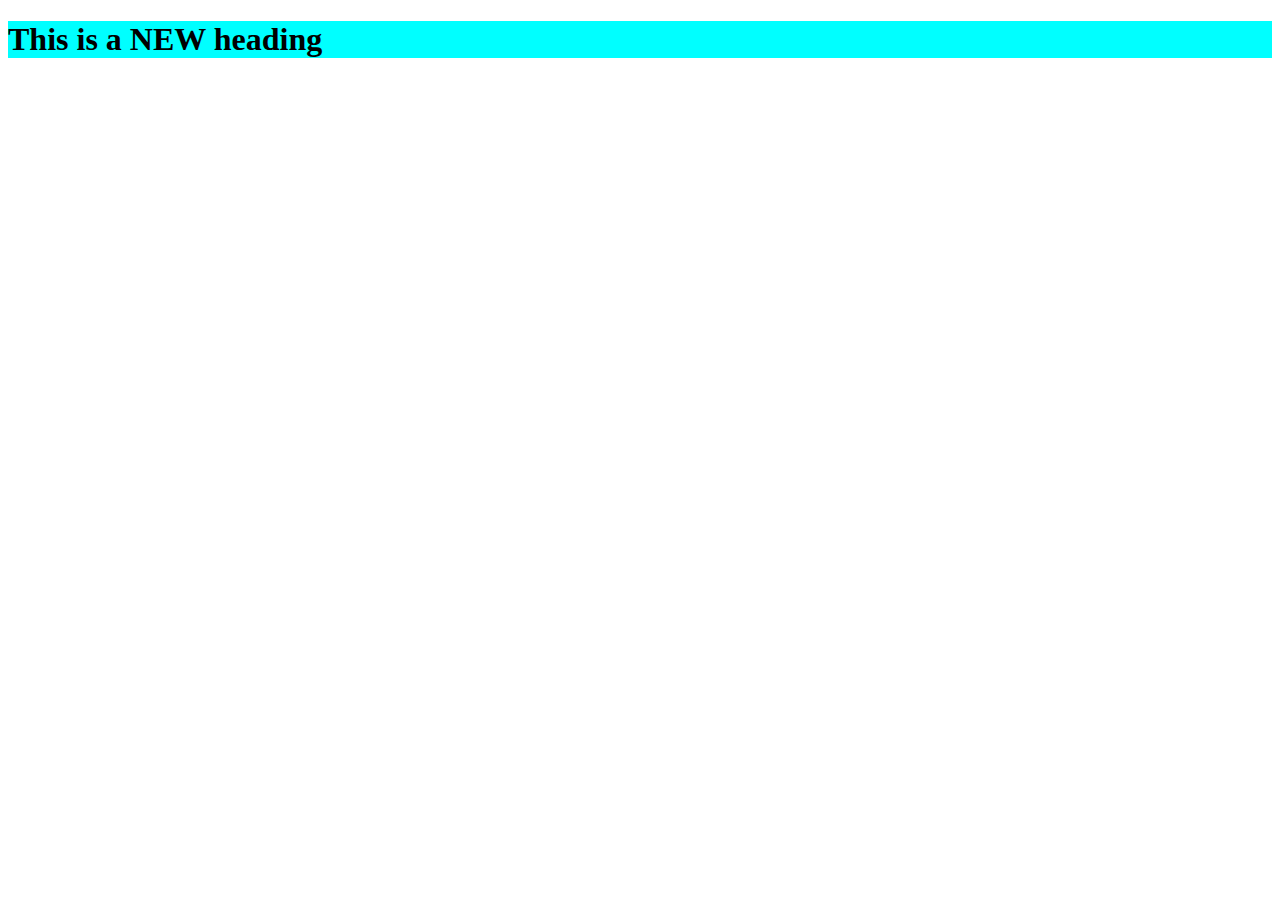
<file: dom-manip-demo/index.html>
<!DOCTYPE html>
<html lang="en">
<head>
    <meta charset="UTF-8">
    <meta name="viewport" content="width=device-width, initial-scale=1.0">
    <title>DOM Manipulation Demo</title>
    <style>
        body{
            font-size: Arial, Helvetica, sans-serif;
        }
        h1{
            background-color: aqua;
        }
    </style>
</head>
<body>
    <h1 id="heading">This is a heading</h1>

    
</body>
<script>
    console.log("The JavaScript ran");
    let heading = document.getElementById("heading");
    heading.textContent = "This is a NEW heading";
</script>
</html>
</file>
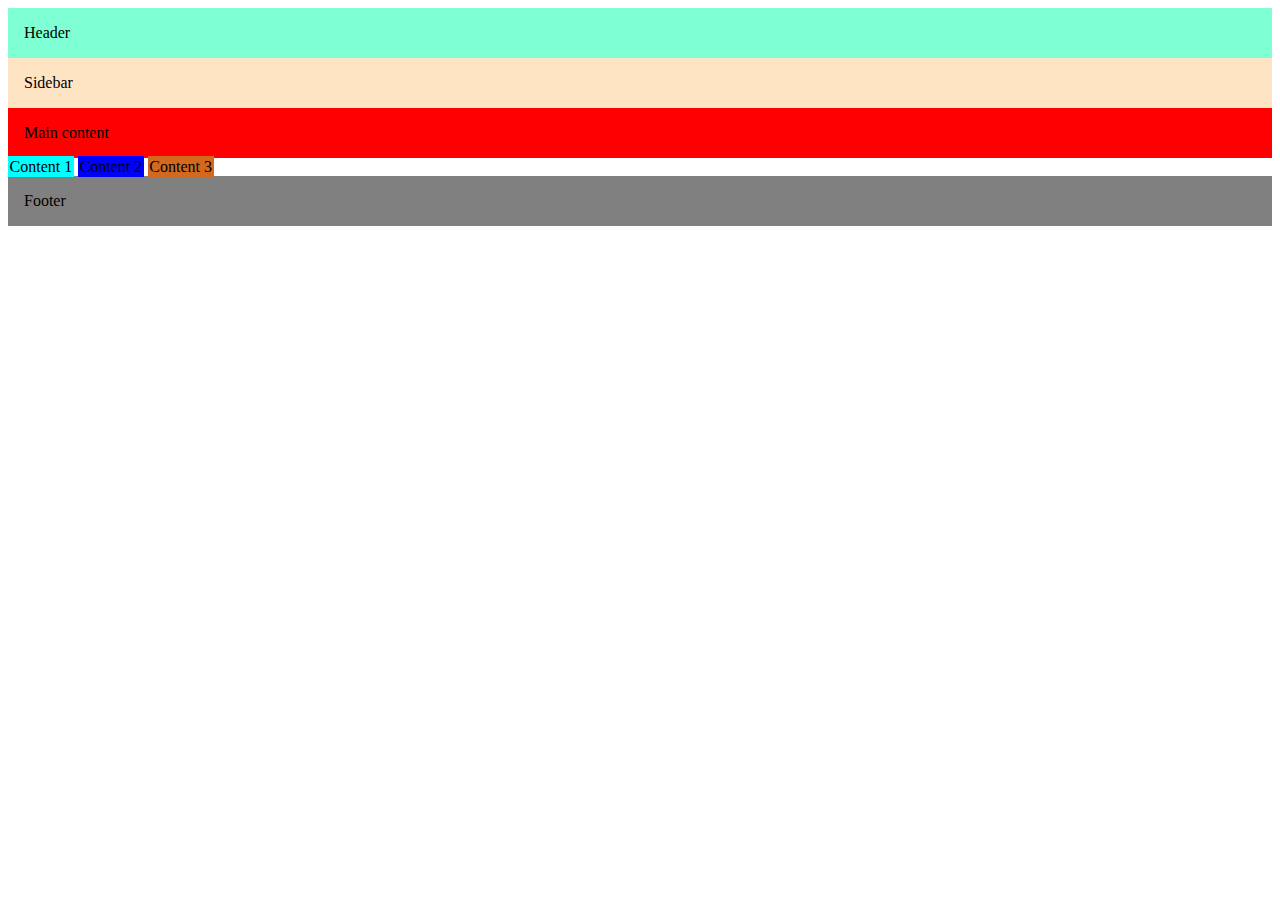
<file: pratice.html>
<!DOCTYPE html>
<html lang="en">
<head>
    <meta charset="UTF-8">
    <meta name="viewport" content="width=device-width, initial-scale=1.0">
    <title>Exercise</title>
    <link rel="stylesheet" href="practice.css">
</head>
<body>
    <div class="practice-container">
        <header>Header</header>
        <nav>Sidebar</nav>
        <main>Main content</main>
        <aside1>Content 1</aside1>
        <aside2>Content 2</aside2>
        <aside3>Content 3</aside3>
        <footer>Footer</footer>
    </div>
    
</body>
</html>
</file>
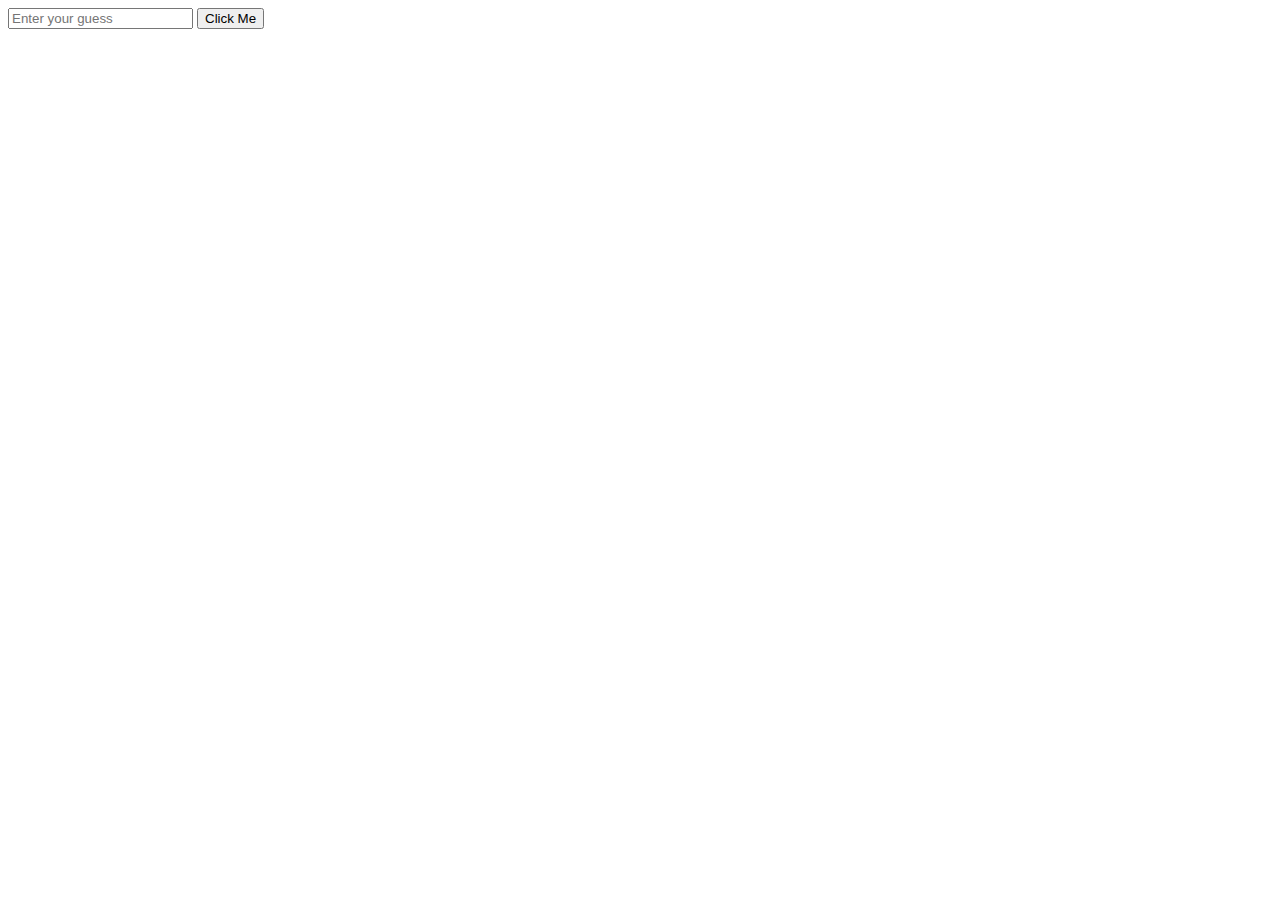
<file: wordleProject.html>
<!DOCTYPE html>
<html lang="en">
<head>
    <meta charset="UTF-8">
    <meta name="viewport" content="width=device-width, initial-scale=1.0">
    <title>Document</title>
    <link rel=""stylesheet href="wordleProject.css">
</head>
<body>
    <div class="worldBoard">
        <div class="wordle-row">
            <div class="RowLetter" id=" row1.childern"></div>
            <div class="RowLetter"></div>
            <div class="RowLetter"></div>
            <div class="RowLetter"></div>
            <div class="RowLetter"></div>
         </div>
        <div class="Row">
            <div class="RowLetter"></div>
            <div class="RowLetter"></div>
            <div class="RowLetter"></div>
            <div class="RowLetter"></div>
            <div class="RowLetter"></div>
         </div>
        <div class="Row">
            <div class="RowLetter"></div>
            <div class="RowLetter"></div>
            <div class="RowLetter"></div>
            <div class="RowLetter"></div>
            <div class="RowLetter"></div>
        </div>
        <div class="Row">
            <div class="RowLetter"></div>
            <div class="RowLetter"></div>
            <div class="RowLetter"></div>
            <div class="RowLetter"></div>
            <div class="RowLetter"></div>
         </div>
        <div class="Row">
            <div class="RowLetter"></div>
            <div class="RowLetter"></div>
            <div class="RowLetter"></div>
            <div class="RowLetter"></div>
            <div class="RowLetter"></div>
         </div>
        <div class="Row">
            <div class="RowLetter"></div>
            <div class="RowLetter"></div>
            <div class="RowLetter"></div>
            <div class="RowLetter"></div>
            <div class="RowLetter"></div>
         </div>       
    </div>
    <div>
        <input type="text" id=" userGuess" placeholder="Enter your guess">
        <button onClick="">Click Me</button>

    </div>
    
</body>
</html>
</file>
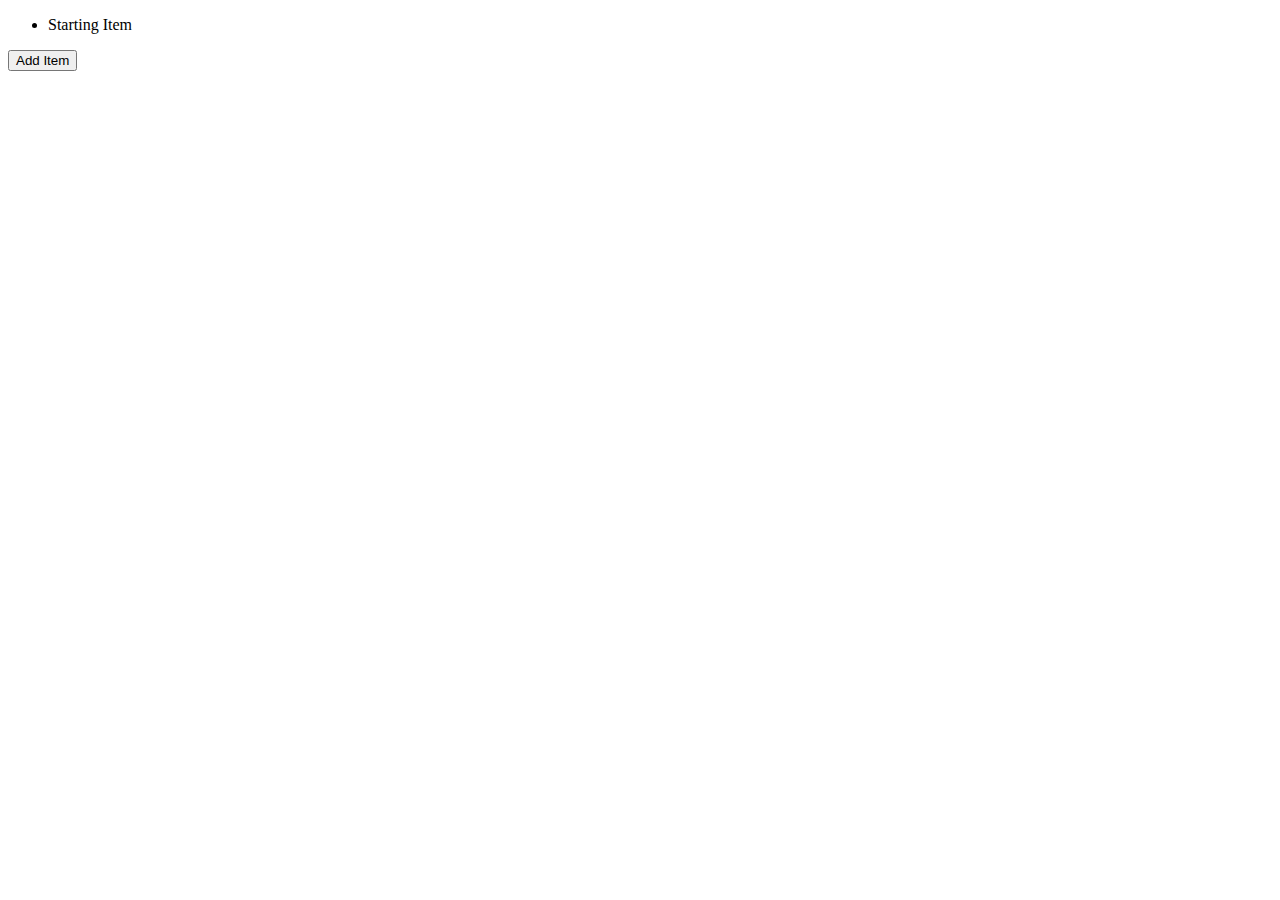
<file: dom-manip-demo/ex1.html>
<!DOCTYPE html>
<html lang="en">
<head>
    <meta charset="UTF-8">
    <meta name="viewport" content="width=device-width, initial-scale=1.0">
    <title>Dom Manipulation Demo Ex.1</title>
    <style>

    </style>
</head>
<body>
    

<!-- create an html page with a button labeled "Add Item".
Every time the button is clicked, add a new li item to a ul list below it.
The items could be anything, e.g., "item 1, Item 2", etc-->

<ul id="list">
    <li>Starting Item</li>
</ul>
<button onclick="addItem()">Add Item</button>

</body>
<script>
    let clickCount = 0;
    function addItem() {
        //increment the click count
        //clickCount = clickCount + 1;
        clickCount++;
        //create a new <li> element
        let listItem = document.createElement("li");
        listItem.innerText = "EagleCorps " + clickCount;
        //create a variable to store the <ul> element
        let list = document.getElementById("list");
        //append the li that we made to the ul
        list.appendChild(listItem);    
    }

</script>
</html>
</file>
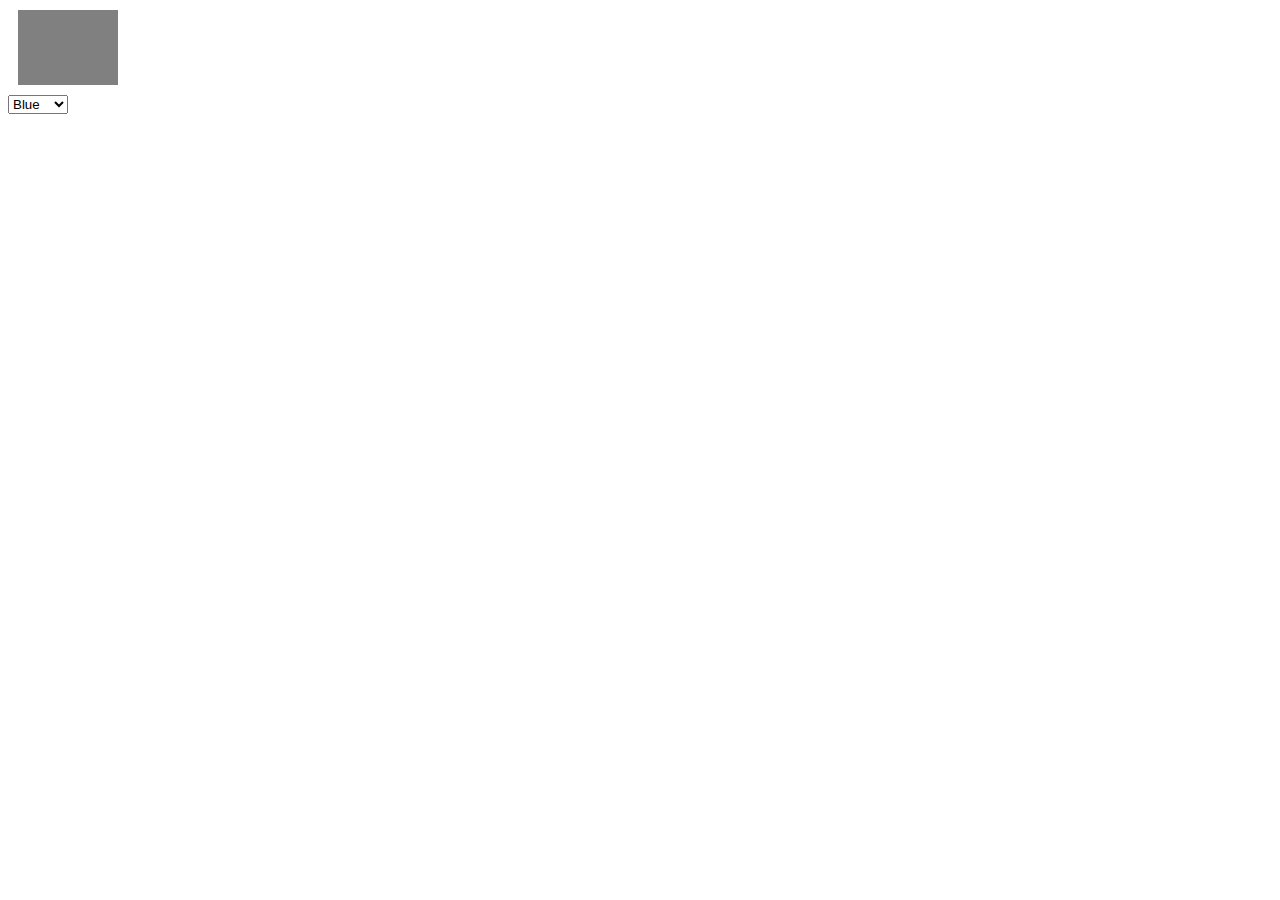
<file: dom-manip-demo/ex3.html>
<!DOCTYPE html>
<html lang="en">
<head>
    <meta charset="UTF-8">
    <meta name="viewport" content="width=device-width, initial-scale=1.0">
    <title>Dom Manipulation Demo Ex. 3</title>
    <style>
        .shape {
            width: 100px;
            height: 75px;
            background-color: gray;
            margin: 10px;
        }
    </style>
</head>
<body>
    <!--Create an HTML page with serveral rectangles using divs and CSS.
    Add a dropdown menu where the user select a color.
When a shape is clicked, change its color to the selected color from the dropdown.
-->
<div class="shape" onClick="changeColor()"></div> 
<!--<div class="shape" onClick="changeColor()"></div> 
<div class="shape" onClick="changeColor()"></div> -->

<select id="colorPicker">
    <option value="Blue">Blue</option>
    <option value="Green">Green</option>
    <option value="Red">Red</option>
</select>

    
</body>

<script>
    function changeColor(){
        //keep track of the currently selected color
        let selectedColor = document.getElementById("colorPicker").value;
        //update the shape class to have the new background color
        document.querySelector(".shape").style.backgroundColor = selectedColor;
    }
</script>
</html>
</file>
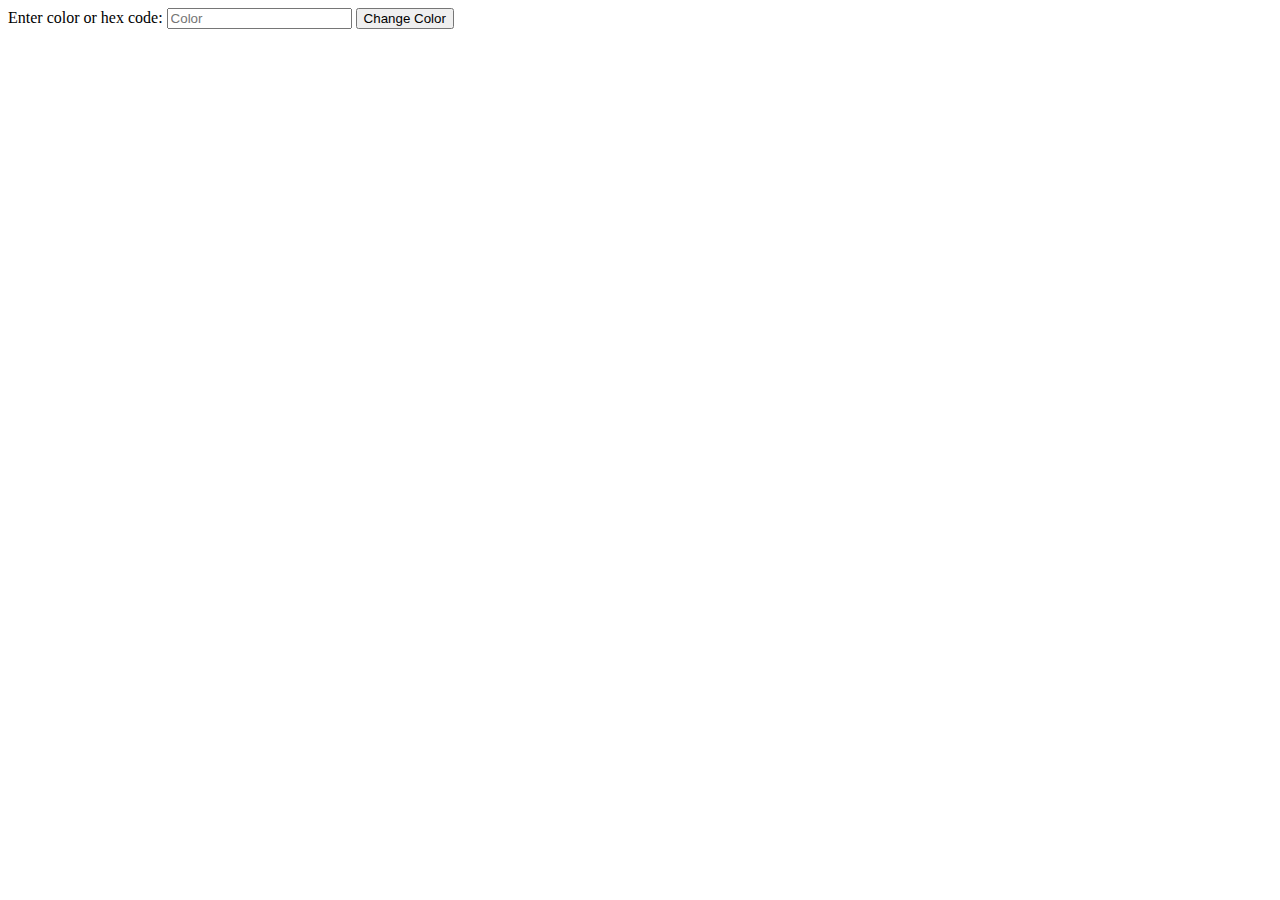
<file: dom-manip-demo/ex4.html>
<!--
Exercise 4: Basic Event Handling
Objective: Learn how to handle user events.

Create an HTML page with an input box and a button.
The user should type a color name or hex code into the box.
When the button is clicked, change the background color of the page to the specified color.

-->
<!DOCTYPE html>
<html lang="en">
<head>
  <meta charset="UTF-8">
  <meta name="viewport" content="width=device-width, initial-scale=1.0">
  <title>Color</title>
</head>
<body>
  <label for="colorInput"> Enter color or hex code:</label>
  <input type="text" id="colorInput" placeholder="Color">
  <button id="changeColor">Change Color</button>
  
  <script>
    function changeBackgroundColor(){
        const colorInput = document.getElementById("colorInput").value;

        document.body.style.backgroundColor = colorInput;
    }
        const changeColor = document.getElementById('changeColor');
        changeColor.addEventListener('click', changeBackgroundColor);
    
</script>
</body>

</html>
</file>
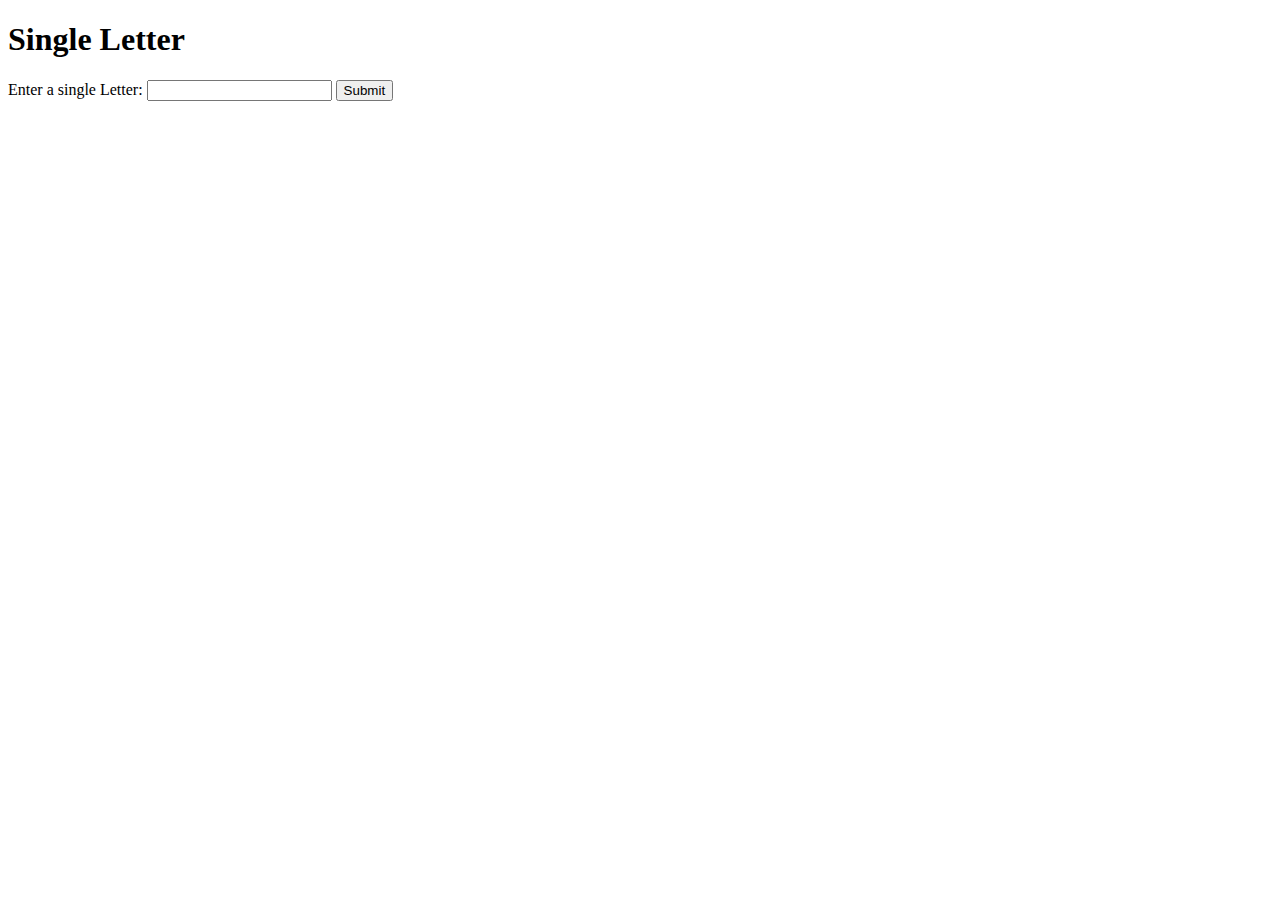
<file: dom-manip-demo/ex5.html>
<!-- 
Exercise 5: Basic Form Validation             
Objective: Understand form validation and feedback.

Create an HTML page with an input box where users can type a letter and a button labeled "Submit".
When the button is clicked, validate that the input is a single alphabetical character.
If valid, display a success message. If not, show an error.
-->

<!DOCTYPE html>
<html lang="en">
<head>
  <meta charset="UTF-8">
  <meta name="viewport" content="width=device-width, initial-scale=1.0">
  <title>Single Letter</title>
</head>
<body>
    <h1>Single Letter</h1>
  <label for="characterInput">Enter a single Letter:</label>
  <input type="text" id="characterInput">
  <button id="submitButton">Submit</button>
  <p id="validationMessage"></p>

  <script>
    
    function validateInput() {
      
      const inputElement = document.getElementById('characterInput');
      const inputValue = inputElement.value.trim().toUpperCase();

      
      if (/^[A-Z]$/.test(inputValue)) {
        
        document.getElementById('validationMessage').textContent = "Success!";
      } else {

        document.getElementById('validationMessage').textContent = "Error!";
      }
    }

    
    const submitButton = document.getElementById('submitButton');
    submitButton.addEventListener('click', validateInput);
  </script>
</body>
</html>
</file>
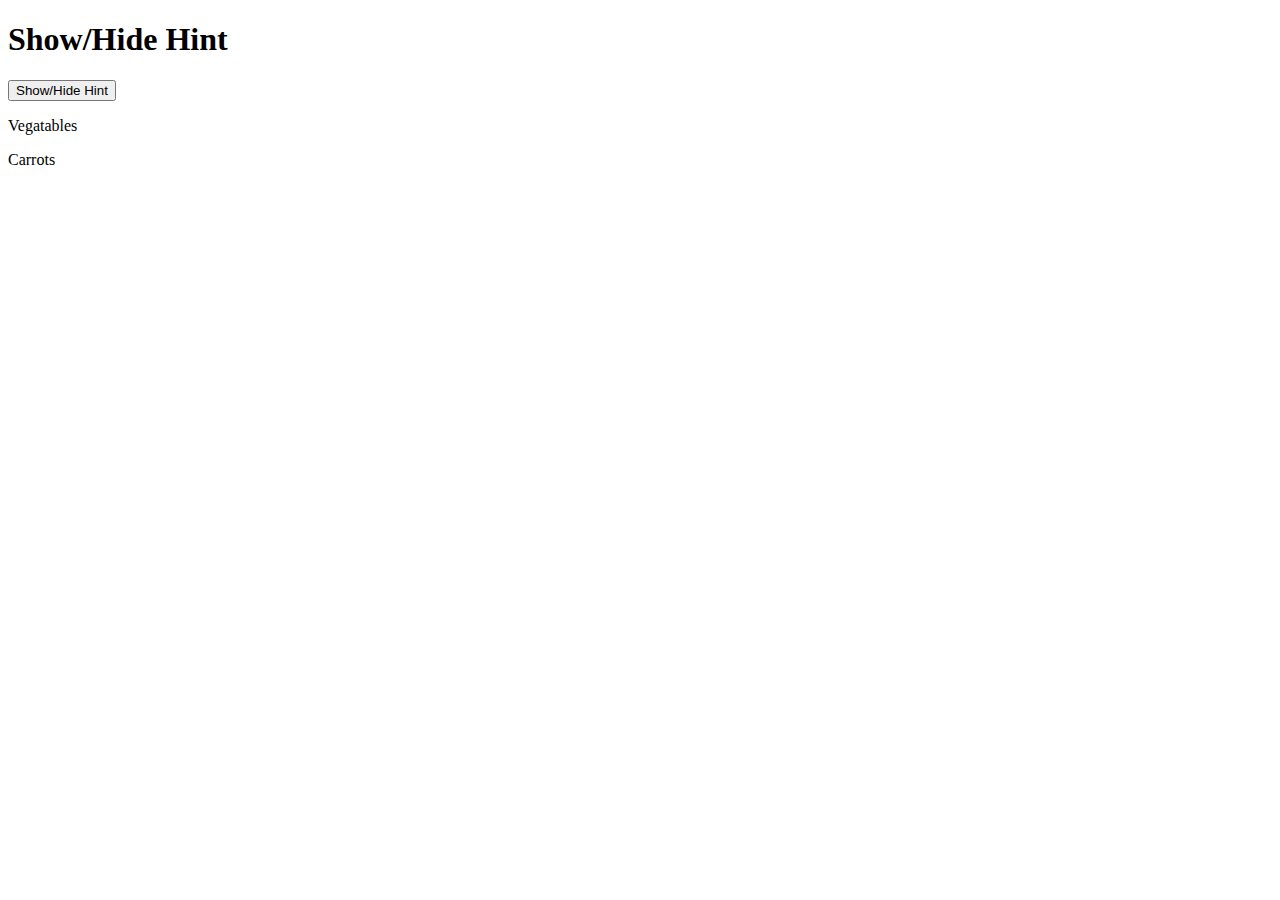
<file: dom-manip-demo/ex7.html>
<!--
Exercise 7: Displaying Elements Conditionally
Objective: Understand conditional rendering of elements.

Create an HTML page with a "Show/Hide Hint" button.
Initially, an image or some text should be hidden.
When the button is clicked, show the image/text if it's 
hidden and vice versa.
-->

<!DOCTYPE html>
<html lang="en">
<head>
  <meta charset="UTF-8">
  <meta name="viewport" content="width=device-width, initial-scale=1.0">
  <title>Showing</title>
</head>
<body>
    <h1>Show/Hide Hint</h1>
    <button id="toggleButton">Show/Hide Hint</button>
    <div id="hint" style="display: Vegatables;">
      <p>Vegatables</p>
      <text>Carrots</text>
    </div>
  
    <script>
      function toggleHint() {
        const hintElement = document.getElementById('hint');
  
        if (hintElement.style.display === 'none') {
          hintElement.style.display = 'block';
          imageElement.style.display = 'block';
        } else {
          hintElement.style.display = 'none';
          imageElement.style.display = 'none';
        }
      }
  
      const toggleButton = document.getElementById('toggleButton');
      toggleButton.addEventListener('click', toggleHint);
    </script>
  
  
</body>
</html>
</file>
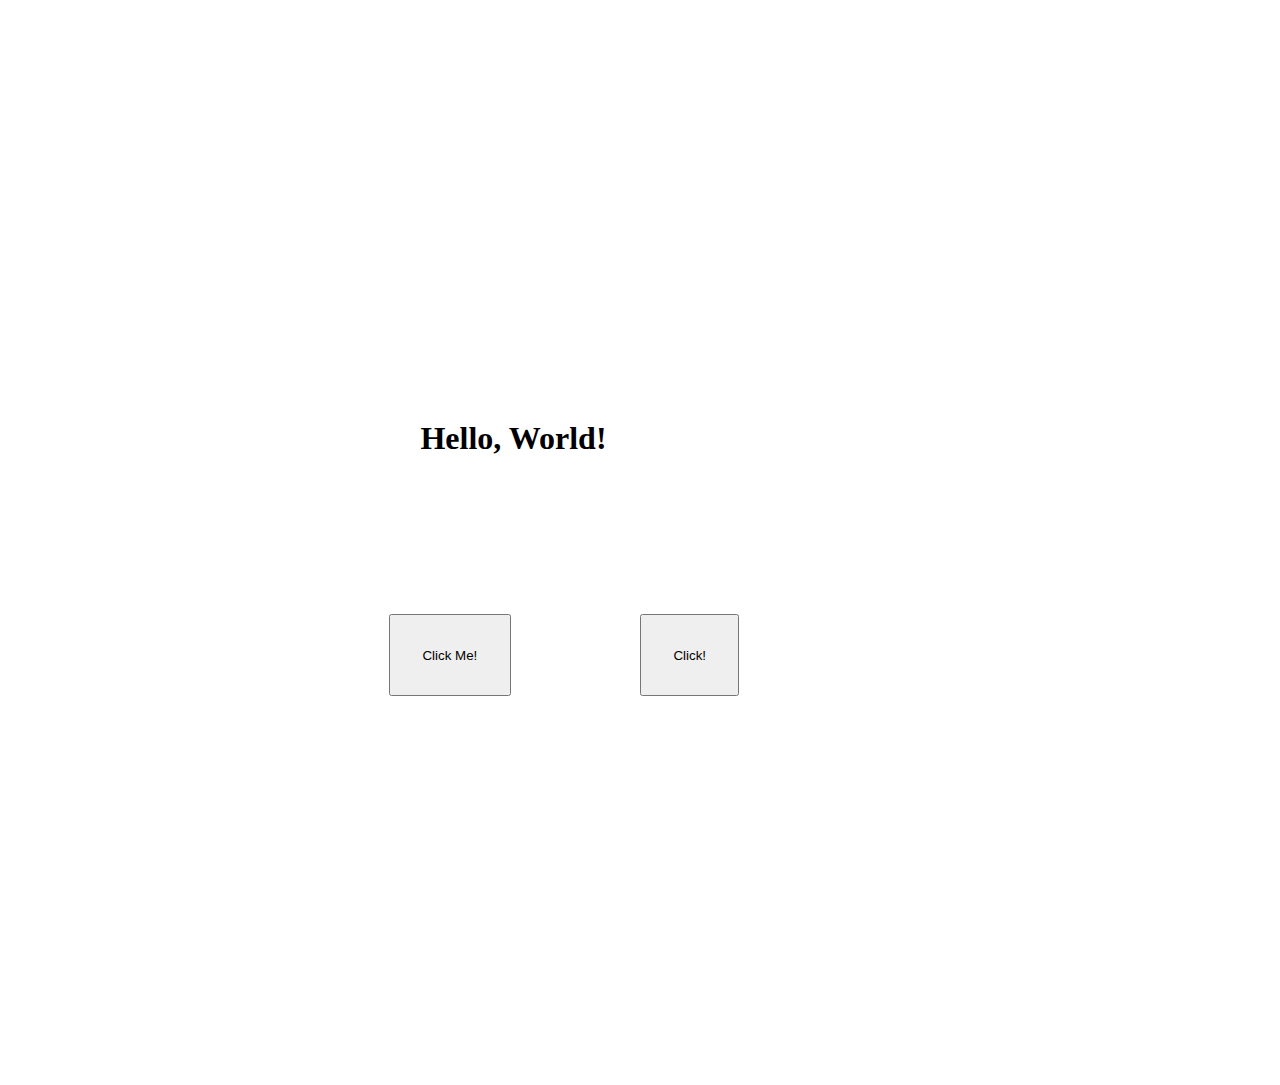
<file: dom-manip-demo/indenx.html>
<!DOCTYPE html>
<html lang="en">
<head>
    <meta charset="UTF-8">
    <meta name="viewport" content="width=device-width, initial-scale=1.0">
    <title>DOM Manipulation Demo</title>
    <style>
        *{
            margin: 10%;
            padding: 5%;
        }
    </style>
</head>
<body>
    <h1 id="heading">Hello, World!</h1>
    <button onclick="newColorHeading()">Click Me!</button>
    <button onclick="revertHeading()">Click!</button>

    
</body>
<script>
    console.log("The JavaScript ran");
//Exercise 1
//create a function that runs when a button is clicked
//that changes the text of our heading and its font colo                                    
function newColorHeading(){
    let heading = document.getElementById("heading");
    heading.innerText = "New color!";
    //update its text
    //update its font color
    heading.style.color = "red";
    heading.style.backgroundColor = "yellow";
    heading.style.fontsize = "100px";
}
function revertHeading(){
    let heading = document.getElementById("heading");
    heading.innerText = "Hello, World!";
    heading.style.color = "";
}

    //let heading = document.getElementById("heading");
    //setTimeout(() => {heading.textContent = " Hello, Dom!"}, 5000);
    //heading.textContent = "Hello, Dom!";
    console.log("after the wait")
</script>
</html>
</file>
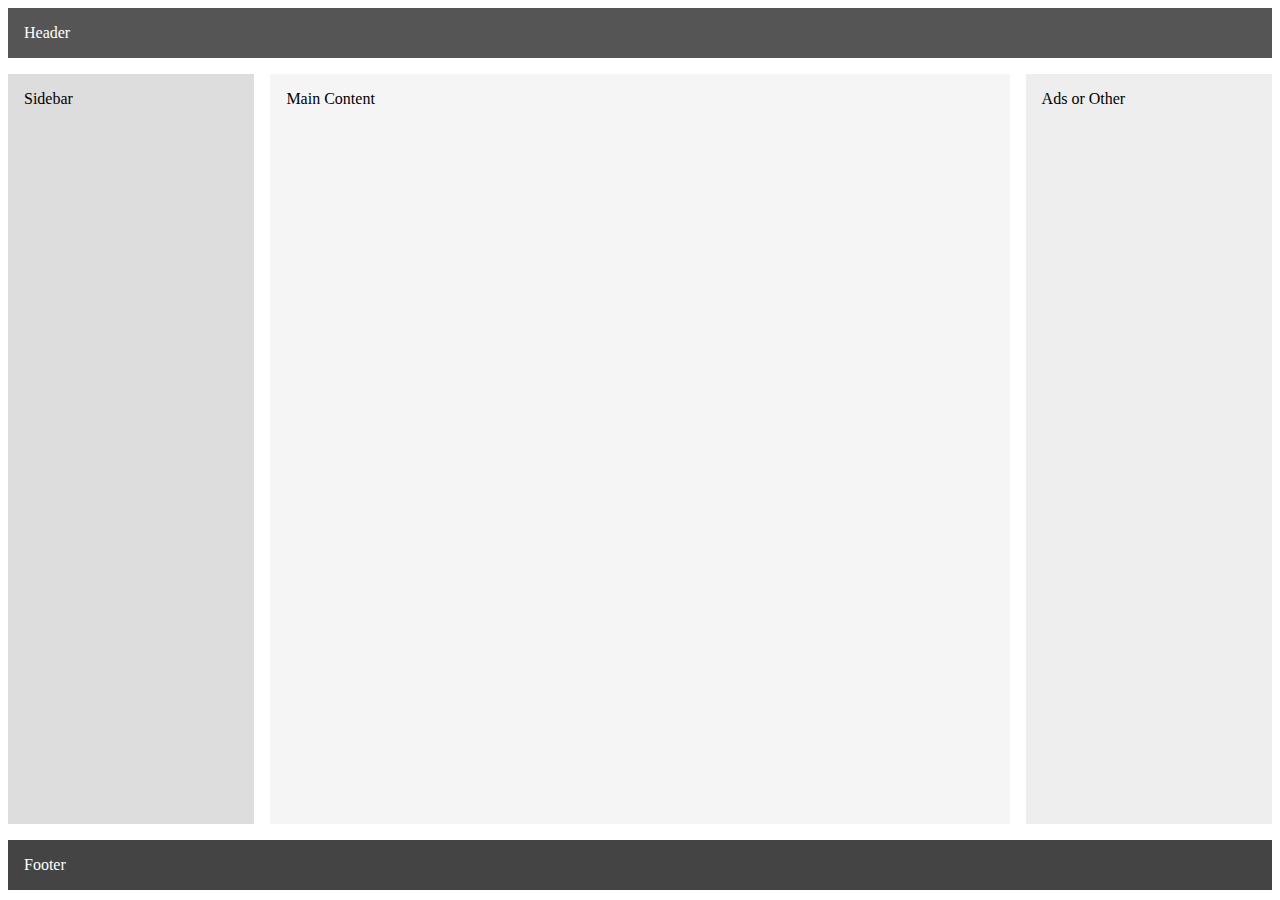
<file: examples/grid.html>
<!DOCTYPE html>
<html lang="en">
<head>
    <meta charset="UTF-8">
    <meta name="viewport" content="width=device-width, initial-scale=1.0">
    <title>CSS Grid Demo</title>
    <link rel="stylesheet" href="grid.css">
</head>
<body>
    <div class="grid-container">
        <header>Header</header>
        <nav>Sidebar</nav>
        <main>Main Content</main>
        <aside>Ads or Other</aside>
        <footer>Footer</footer>
    </div>
    
</body>
</html>
</file>
<file: practice.css>
.practice-container{
    display: -moz-grid;
    grid-template-columns: 1fr 2fr;
    grid-template-rows: 1fr 3fr;
    grid-template-areas: 
    "header header header"
    "siderbar Maincontent"
    "Content1 Content2 Content3"
    "footer footer footer";
    gap: 1em;
    height: 100vh;
}

header{
    grid-area: header;
    background-color: aquamarine;
    padding: 1em;
    gap: 1em;
}

nav{
    grid-area: nav;
    background-color: bisque;
    padding: 1em;
}

main{
    grid-area: main;
    background-color: red;
    padding: 1em;
}

aside1{
    grid-area: aside;
    background-color: aqua;
    padding: .1em;
}

aside2{  
    grid-area: aside;
    background-color: blue;
    padding: .1em;
}

aside3{  
    grid-area: aside;
    background-color: chocolate;
    padding: .1em
}

footer{ 
    grid-area: footer;
    background-color: gray;
    padding: 1em;
}
</file>
<file: wordleProject.css>
.row {
    display:flex;
    flex-direction: row;
    justify-content: space-around;
    background-color: black;
    padding: 1em 0;
}

.RowLetter {
    display: flex;
    border-color: grey;
    border-width: 1px;
    background-color: white;
    color: black;
}
</file>
<file: examples/grid.css>
.grid-container {
    display: grid;
    grid-template-columns: 1fr 3fr 1fr; /*columns in ratio of 1:3:1*/
    grid-template-rows: auto 1fr auto; /*header and footer take up only as much space as they need , 
    middle row takes up the rest of the available space*/
    grid-template-areas: 
            "header header header"
            "nav main aside"
            "footer footer footer";
            gap: 1em;
            height: 98vh; /*100% of the entire window*/
}

header{
    grid-area: header;
    background-color: #555;
    padding: 1em;
    color: white
}

nav {
    grid-area: nav;
    background-color:#ddd;
    padding: 1em;
}

main {
    grid-area: main;
    background-color: #f5f5f5;
    padding: 1em;
}

aside {
    grid-area: aside;
    background-color: #eee ;
    padding: 1em;
}

footer {
    grid-area: footer;
    background-color: #444;
    padding: 1em;
    color: white;
}
</file>
